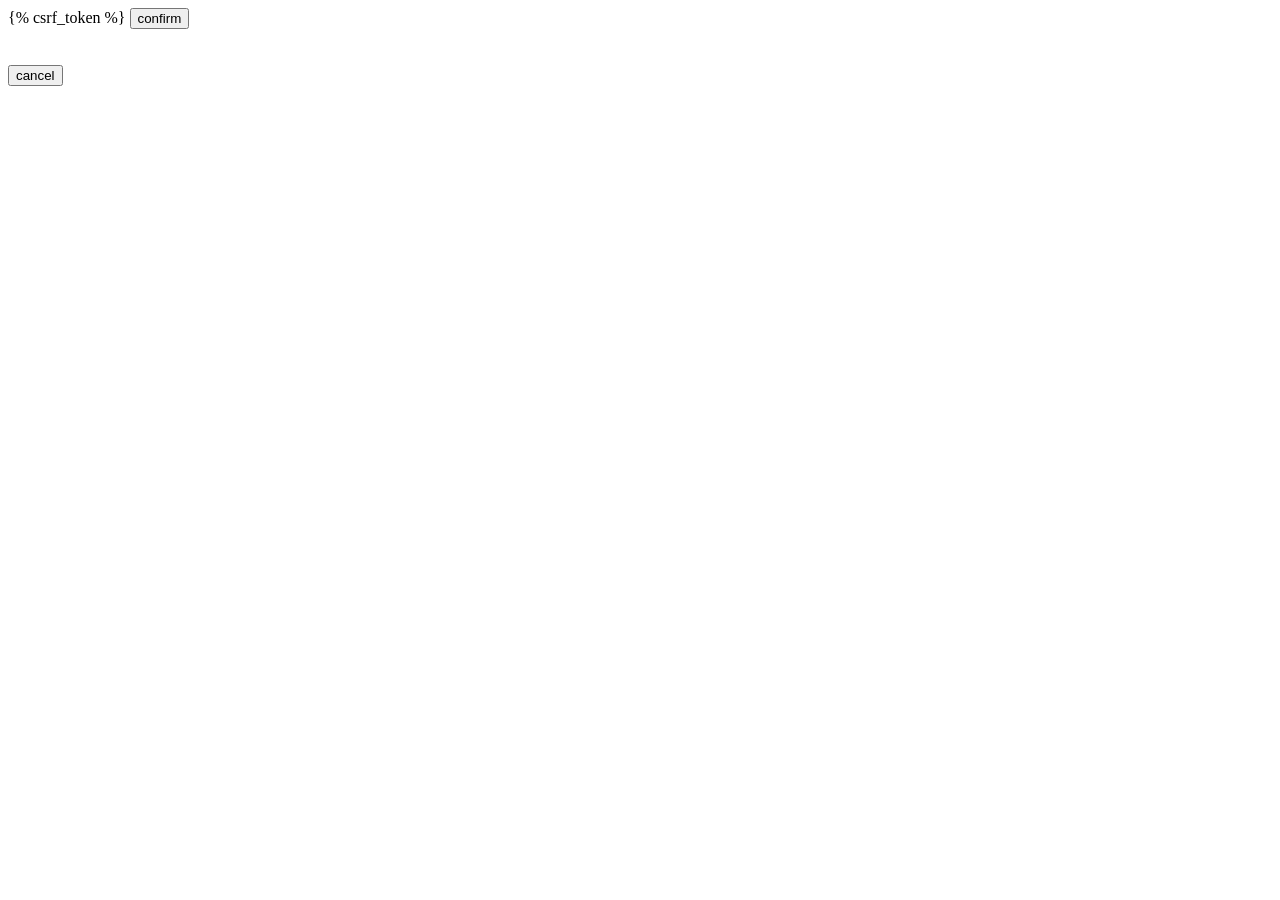
<file: templates/admissions/teacher_confirm_delete.html>
<!DOCTYPE html>
<html lang="en">
<head>
    <meta charset="UTF-8">
    <title></title>
</head>
<body>
<form method="post">
    {% csrf_token %}
    <button type="submit" value="confirm">confirm</button>
</form><br/><br/>
   <a href="/ad/teacherlist"> <button type="button" value="cancel">cancel</button></a>

</body>
</html>
</file>
